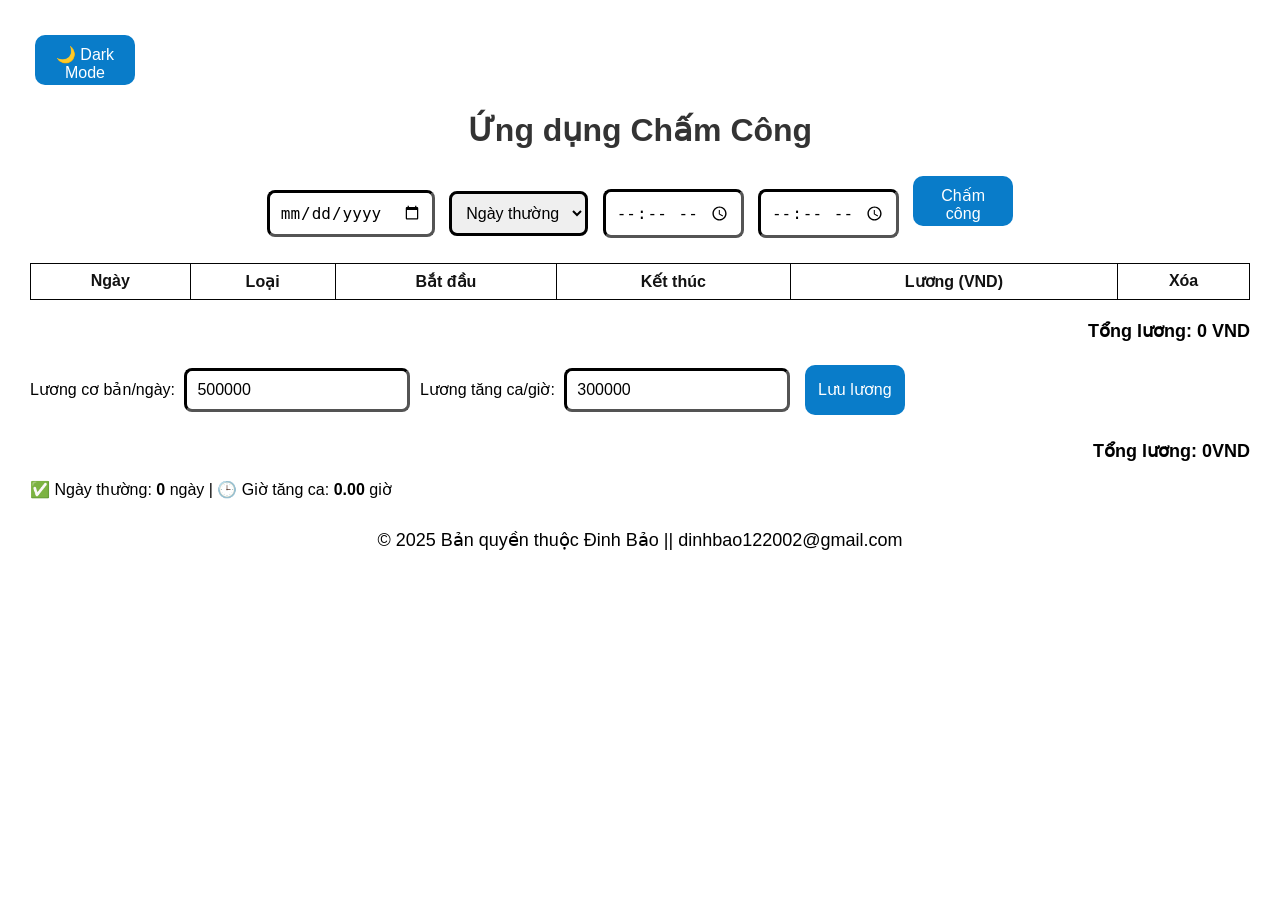
<file: index.html>
<!DOCTYPE html>
<html lang="vi">
<head>
  <meta charset="UTF-8">
  <meta name="viewport" content="width=device-width, initial-scale=1">
  <title>App Chấm Công</title>
  <link rel="stylesheet" href="style.css">
</head>
<body>
   <button id="toggle-dark" class="toggle-dark">🌙 Dark Mode</button>
  <h1>Ứng dụng Chấm Công</h1>
  <div class="form">
    <input type="date" id="dateInput">
    <select id="typeInput">
      <option value="Thường">Ngày thường</option>
      <option value="Tăng ca">Tăng ca</option>
    </select>
    <input type="time" id="startInput" placeholder="Giờ bắt đầu">
    <input type="time" id="endInput" placeholder="Giờ kết thúc">
    <button onclick="addAttendance()">Chấm công</button>
  </div>

  <table>
    <thead>
      <tr>
        <th>Ngày</th>
        <th>Loại</th>
        <th>Bắt đầu</th>
        <th>Kết thúc</th>
        <th>Lương (VND)</th>
        <th>Xóa</th>
      </tr>
    </thead>
    <tbody id="attendanceList"></tbody>
  </table>

  <p class="total">Tổng lương: <strong id="totalSalary">0</strong> VND</p>
<div class="salary-settings">
  <label>Lương cơ bản/ngày: <input type="number" id="baseSalaryInput" value="500000"></label>
  <label>Lương tăng ca/giờ: <input type="number" id="otSalaryInput" value="300000"></label>
  <button onclick="saveSalary()">Lưu lương</button>
</div>
  <p class="total">Tổng lương: <strong id="totalSalary">0</strong>VND</p>
  <p id="sumary">
     ✅ Ngày thường: <strong id="normalDays">0</strong> ngày |
  🕒 Giờ tăng ca: <strong id="otHours">0</strong> giờ
  </p>
  <footer>
    <p>© 2025 Bản quyền thuộc Đinh Bảo || dinhbao122002@gmail.com</p>
  </footer>

  <script src="script.js"></script>
</body>
</html>
</file>
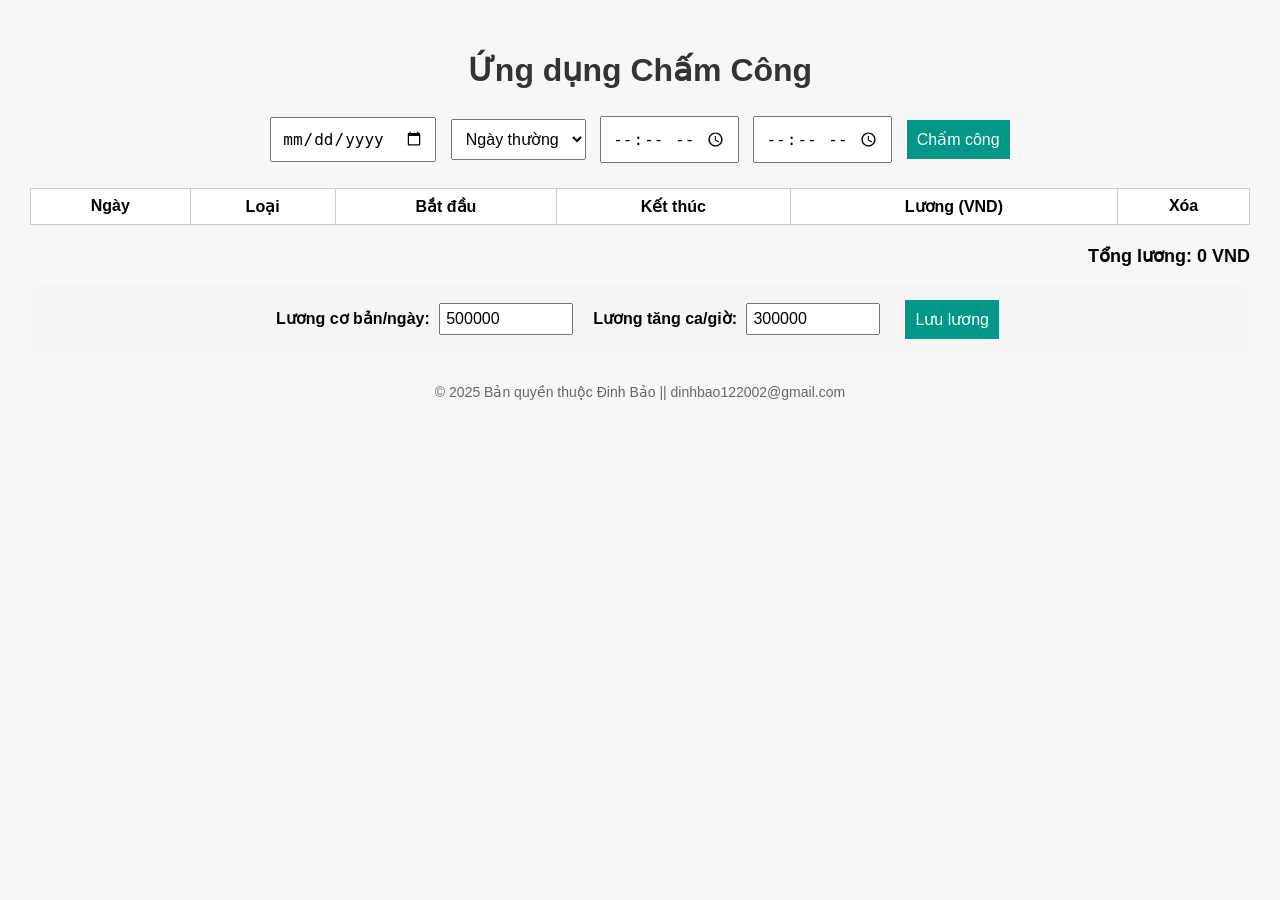
<file: index-1.html>
<!DOCTYPE html>
<html lang="vi">
<head>
  <meta charset="UTF-8">
  <meta name="viewport" content="width=device-width, initial-scale=1">
  <title>App Chấm Công</title>
  <link rel="stylesheet" href="style-1.css">
</head>
<body>
  <h1>Ứng dụng Chấm Công</h1>
  <div class="form">
    <input type="date" id="dateInput">
    <select id="typeInput">
      <option value="Thường">Ngày thường</option>
      <option value="Tăng ca">Tăng ca</option>
    </select>
    <input type="time" id="startInput" placeholder="Giờ bắt đầu">
    <input type="time" id="endInput" placeholder="Giờ kết thúc">
    <button onclick="addAttendance()">Chấm công</button>
  </div>

  <table>
    <thead>
      <tr>
        <th>Ngày</th>
        <th>Loại</th>
        <th>Bắt đầu</th>
        <th>Kết thúc</th>
        <th>Lương (VND)</th>
        <th>Xóa</th>
      </tr>
    </thead>
    <tbody id="attendanceList"></tbody>
  </table>

  <p class="total">Tổng lương: <strong id="totalSalary">0</strong> VND</p>
<div class="salary-settings">
  <label>Lương cơ bản/ngày: <input type="number" id="baseSalaryInput" value="500000"></label>
  <label>Lương tăng ca/giờ: <input type="number" id="otSalaryInput" value="300000"></label>
  <button onclick="saveSalary()">Lưu lương</button>
</div>
  <footer>
    <p>© 2025 Bản quyền thuộc Đinh Bảo || dinhbao122002@gmail.com</p>
  </footer>

  <script src="script.js"></script>
</body>
</html>
</file>
<file: style.css>
body {
  font-family: Arial, sans-serif;
  background: white;
  padding: 30px;
  margin: 0;
}

h1 {
  text-align: center;
  color: #333;
}

.form {
  text-align: center;
  margin-bottom: 20px;
}

input, select, button {
  padding: 10px;
  margin: 5px;
  font-size: 16px;
  border-radius: 8px;
  border-color: black;
  border-width: 3px;
}

button {
    width: 100px;
    height: 50px;
    border: none;
    outline: none;
    color: #fff;
    background: #097cc9;
    cursor: pointer;
    position: relative;
    z-index: 0;
    border-radius: 10px;
}

button:before {
    content: '';
    background: linear-gradient(45deg, #ff0000, #ff7300, #fffb00, #48ff00, #00ffd5, #002bff, #7a00ff, #ff00c8, #ff0000);
    position: absolute;
    top: -2px;
    left:-2px;
    background-size: 400%;
    z-index: -1;
    filter: blur(5px);
    width: calc(100% + 4px);
    height: calc(100% + 4px);
    animation: glowing 20s linear infinite;
    opacity: 0;
    transition: opacity .3s ease-in-out;
    border-radius: 10px;
}

button:active {
    color: #1788ca
}

button:active:after {
    background: transparent;
}

button:hover:before {
    opacity: 1;
}

button:after {
    z-index: -1;
    content: '';
    position: absolute;
    width: 100%;
    height: 100%;
    background: #31d80f,blue,red;
    left: 0;
    top: 0;
    border-radius: 10px;
}

@keyframes glowing {
    0% { background-position: 0 0; }
    50% { background-position: 400% 0; }
    100% { background-position: 0 0; }
}

table {
  width: 100%;
  border-collapse: collapse;
  background: white;
  color:#121212;
  border-color: #121212;
  border-width: 20px;

}

th, td {
  border: 1px solid #030303;
  padding: 8px;
  text-align: center;
}

.delete-btn {
  background: red;
  color: black;
  border: none;
  padding: 6px 10px;
  cursor: pointer;
  border-radius: 5px;
}

.total {
  text-align: right;
  margin-top: 20px;
  font-weight: bold;
  font-size: 18px;
}

footer {
  margin-top: 30px;
  text-align: center;
  color: black;
  font-size: 18px;
}


/* Dark mode */
body.dark-mode {
  background-color: #121212;
  color: #f0f0f0;
}

body.dark-mode .salary-settings,
body.dark-mode .add-form,
body.dark-mode table,
body.dark-mode .content,
body.dark-mode .login-box {
  background-color: #1e1e1e;
  border: 1px solid #444;
  color: white;
}

body.dark-mode input,
body.dark-mode select {
  background-color: #2a2a2a;
  color: white;
  border: 1px solid #555;
}

body.dark-mode th {
  background-color: #333;
}

body.dark-mode button {
  color: white;
}

body.dark-mode .footer {
  color: #aaa;
}
</file>
<file: style-1.css>
body {
  font-family: Arial, sans-serif;
  background: #f7f7f7;
  padding: 30px;
  margin: 0;
}

h1 {
  text-align: center;
  color: #333;
}

.form {
  text-align: center;
  margin-bottom: 20px;
}

input, select, button {
  padding: 10px;
  margin: 5px;
  font-size: 16px;
}

button {
  background-color: #009688;
  color: white;
  border: none;
  cursor: pointer;
}

button:hover {
  background-color: #00796b;
}

table {
  width: 100%;
  border-collapse: collapse;
  background: white;
}

th, td {
  border: 1px solid #ccc;
  padding: 8px;
  text-align: center;
}

.delete-btn {
  background: red;
  color: white;
  border: none;
  padding: 6px 10px;
  cursor: pointer;
}

.total {
  text-align: right;
  margin-top: 20px;
  font-weight: bold;
  font-size: 18px;
}

footer {
  margin-top: 30px;
  text-align: center;
  color: #666;
  font-size: 14px;
}
.salary-settings {
  background: #f5f5f5;
  padding: 10px;
  margin-bottom: 20px;
  border-radius: 6px;
  display: flex;
  gap: 15px;
  align-items: center;
  justify-content: center;
}
.salary-settings label {
  font-weight: bold;
}
.salary-settings input {
  padding: 5px;
  width: 120px;
}
</file>
